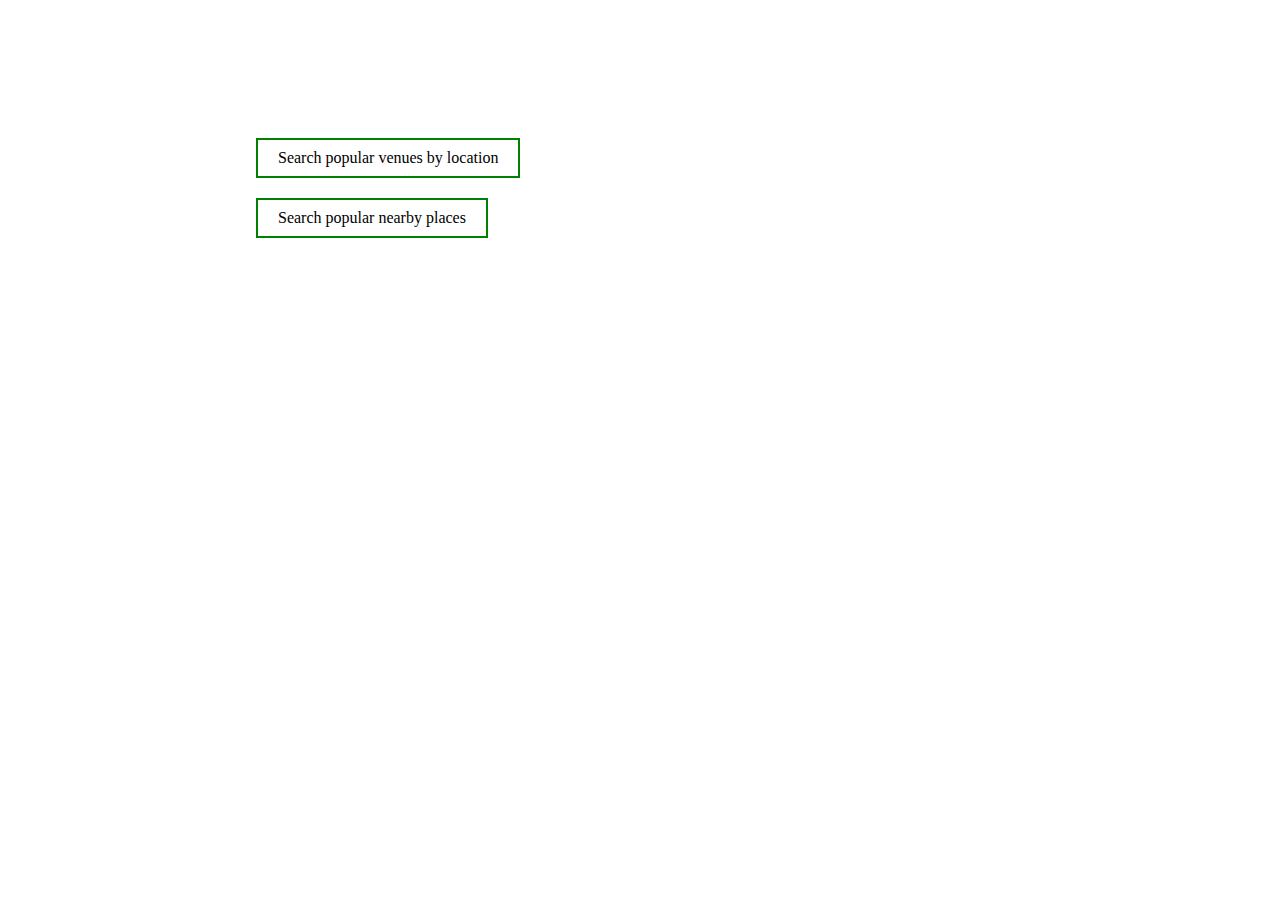
<file: Popular venues by location feature/index.html>
<!DOCTYPE html>
<html>

<head>
    <meta charset="utf-8">
    <title>Popular venues by location</title>
    <style>
        a:link,
        a:visited {
            background-color: white;
            color: black;
            border: 2px solid green;
            padding: 10px 20px;
            text-align: center;
            text-decoration: none;
            display: inline-block;
        }

        a:hover,
        a:active {
            background-color: green;
            color: white;
        }

        .center {
            margin: auto;
            width: 60%;
            padding: 10px;
        }
        .container1{
            margin-top: 10%;
        }
    </style>
    <link rel="stylesheet" type="text/css" href="reset.css" />
    <link rel="stylesheet" type="text/css" href="style.css" />
    <link href="https://fonts.googleapis.com/css?family=Montserrat" rel="stylesheet">
    <link href="https://fonts.googleapis.com/css?family=Source+Sans+Pro|Work+Sans" rel="stylesheet">
</head>

<body>
<div class="container1">
    <div class="center">
        <a href="/VenueByLocation.html">Search popular venues by location</a>
    </div>
    <div class="center">
        <a href="/NearbyPlaces.html">Search popular nearby places</a>
    </div>
</div>
</body>

</html>
</file>
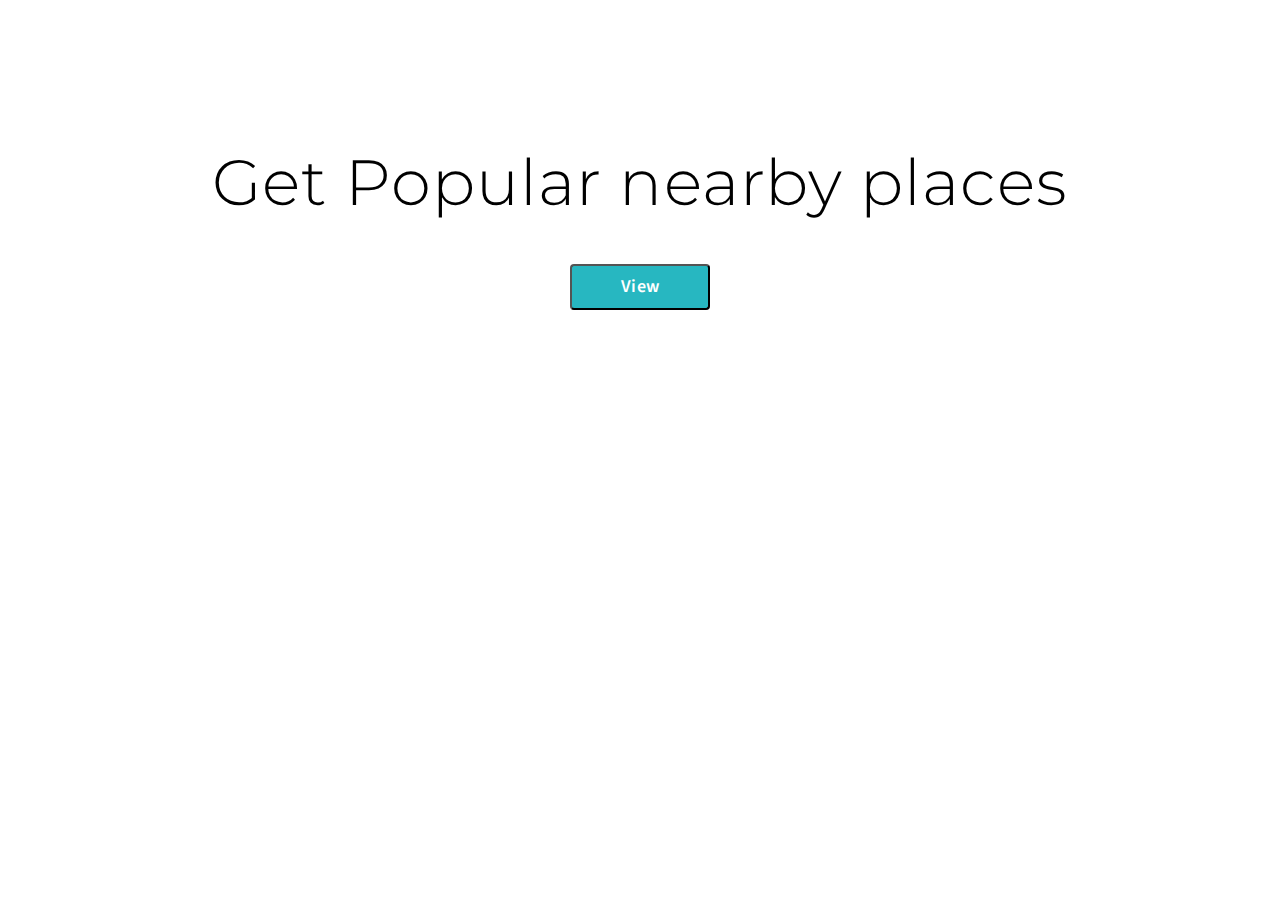
<file: Popular venues by location feature/NearbyPlaces.html>
<!DOCTYPE html>
<html>

<head>
    <meta charset="utf-8">
    <title>Popular nearby places</title>
    <link rel="stylesheet" type="text/css" href="reset.css" />
    <link rel="stylesheet" type="text/css" href="style.css" />
    <link href="https://fonts.googleapis.com/css?family=Montserrat" rel="stylesheet">
    <link href="https://fonts.googleapis.com/css?family=Source+Sans+Pro|Work+Sans" rel="stylesheet">
</head>

<body>
    <main>
        <h1>Get Popular nearby places</h1>
        <form autocomplete="off">
            <button id="button" type="submit">View</button>
        </form>
    </main>
    <div class="container">
        <div id="destination">

        </div>
        <div class="sectiontitle">
            <h2>TOP ATTRACTIONS</h2>
        </div>
        <section id="venues">
            <div>
                <div class="venue" id="venue1">

                </div>
                <div class="venue" id="venue2">

                </div>
            </div>
            <div>
                <div class="venue" id="venue3">

                </div>
                <div class="venue" id="venue4">

                </div>
            </div>
        </section>
        <footer>
        </footer>

    </div>
    <script src="https://code.jquery.com/jquery-3.2.1.min.js"
        integrity="sha256-hwg4gsxgFZhOsEEamdOYGBf13FyQuiTwlAQgxVSNgt4=" crossorigin="anonymous"></script>
    <script src="helpers2.js"></script>
    <script src="main2.js"></script>
</body>

</html>
</file>
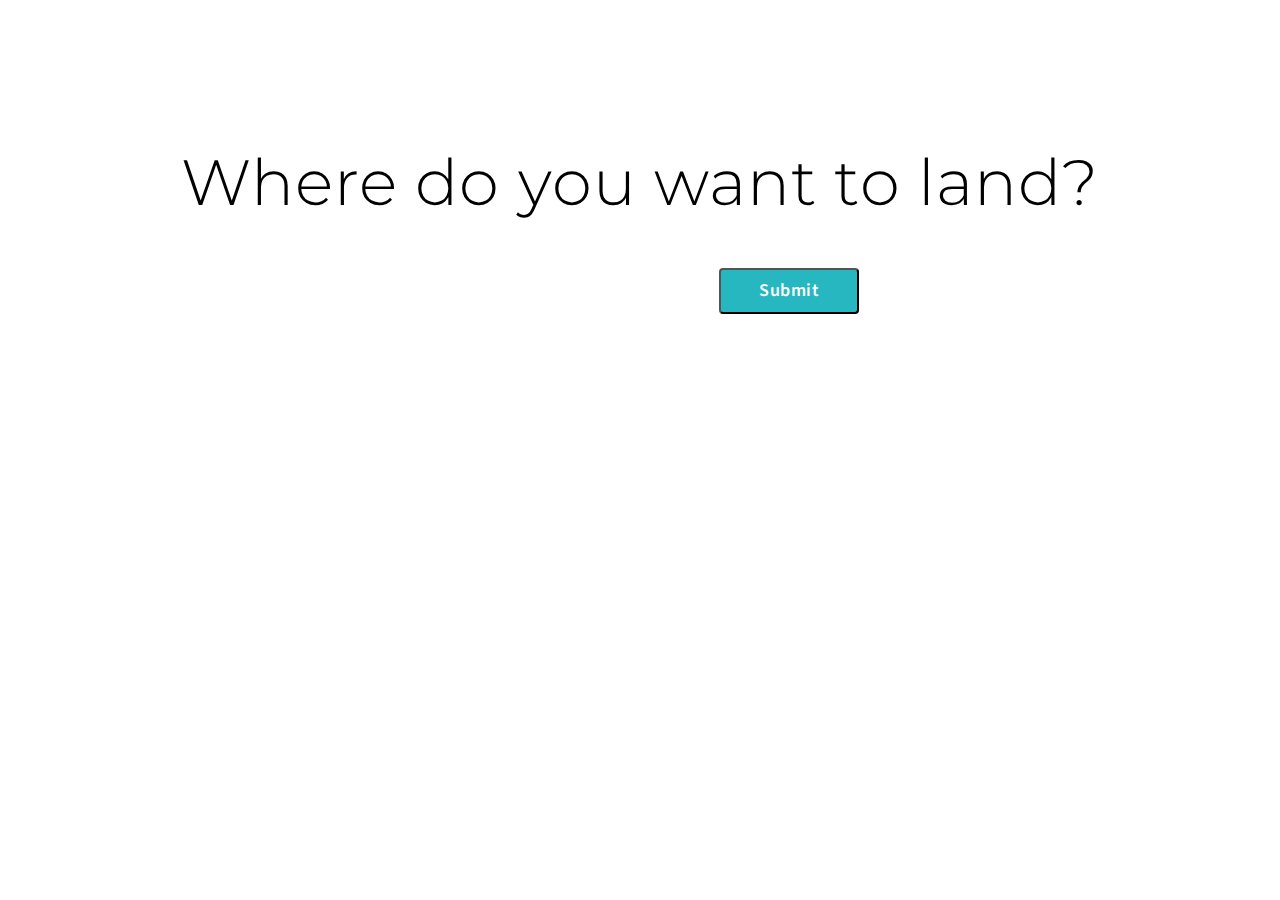
<file: Popular venues by location feature/VenueByLocation.html>
<!DOCTYPE html>
<html>

<head>
    <meta charset="utf-8">
    <title>Popular venues by location</title>
    <link rel="stylesheet" type="text/css" href="reset.css" />
    <link rel="stylesheet" type="text/css" href="style.css" />
    <link href="https://fonts.googleapis.com/css?family=Montserrat" rel="stylesheet">
    <link href="https://fonts.googleapis.com/css?family=Source+Sans+Pro|Work+Sans" rel="stylesheet">
</head>

<body>
    <main>
        <h1>Where do you want to land?</h1>
        <form autocomplete="off">
            <input type="text" id="city">
            <button id="button" type="submit">Submit</button>
        </form>
    </main>
    <div class="container">
        <div id="destination">

        </div>

        <div class="sectiontitle">
            <h2>TOP ATTRACTIONS</h2>
        </div>
        <section id="venues">
            <div>
                <div class="venue" id="venue1">

                </div>
                <div class="venue" id="venue2">

                </div>
            </div>
            <div>
                <div class="venue" id="venue3">

                </div>
                <div class="venue" id="venue4">

                </div>
            </div>
        </section>
        <footer>
        </footer>

    </div>
    <script src="https://code.jquery.com/jquery-3.2.1.min.js"
        integrity="sha256-hwg4gsxgFZhOsEEamdOYGBf13FyQuiTwlAQgxVSNgt4=" crossorigin="anonymous"></script>
    <script src="helpers.js"></script>
    <script src="main.js"></script>
</body>

</html>
</file>
<file: Popular venues by location feature/style.css>
.logo {
  padding: 10px;
}

main {
  margin: 0px auto 50px auto;
  text-align: center;
  background-image: url('https://content.codecademy.com/courses/intermediate-javascript-requests/wanderlust/background_photo_desktop.jpg');
  background-size: cover;
  text-align: center;
}

h1 {
  padding-top: 150px;
  font-family: Montserrat;
  font-size: 64px;
  font-weight: 300;
  letter-spacing: 1.1px;
  text-align: center;
  color: #000000;
  margin: auto;
}

h3 {
  font-family: Work Sans;
  font-weight: 500;
  line-height: 1.29;
  color: #27c19e;
  padding-left: 5px
}

p {
  font-family: Work Sans;
  font-size: 14px;
  font-weight: 300;
  line-height: 1.36;
  text-align: left;
  color: #4a4a4a;
  padding-left: 5px;
}

form {
  margin-top: 50px;
  height: 100px;
}

footer {
  display: flex;
  align-items: center;
  height: 50px;
}

.weather h2 {
  position: relative;
  padding: 5px;
}

.container {
  max-width: 900px;
  margin: auto;
  visibility: hidden;
}

.weather h2 {
  font-family: Montserrat;
  font-size: 18px;
  line-height: 0.78;
  text-align: left;
  color: #4a4a4a;
}

.weather {
  width: 200px;
  height: 260px;
  padding: 20px;
  box-shadow: 0 2px 4px 0 rgba(0, 0, 0, 0.5);
}

.weathericon {
  width: 150px;
  height: 150px;
}

.venue {
  width: 275px;
  padding: 20px;
  box-shadow: 0 2px 4px 0 rgba(0, 0, 0, 0.5);
}

.venueimage {
  margin-top: 20px;
}

#venues h2 {
  font-family: Work Sans;
  font-size: 22px;
  font-weight: 600;
  line-height: 0.77;
  text-align: center;
  padding-top: 5px;
}

#destination {
  font-family: Montserrat;
  font-size: 30px;
  font-weight: 600;
  letter-spacing: 0.9px;
  text-align: left;
  color: #27b7c1;
}

.sectiontitle {
  width: 300px;
  align-items: center;
}

.sectiontitle h2 {
  font-family: Montserrat;
  font-size: 22px;
  font-weight: 300;
  letter-spacing: 3.4px;
  text-align: left;
  color: #4a4a4a;
}

#venues {
  display: flex;
  justify-content: space-around;
  min-height: 250px;
}

#weather {
  display: flex;
  justify-content: space-around;
  min-height: 150px;
}

#city {
  width: 286px;
  height: 46px;
  border-radius: 4px;
  border: solid 2.5px #ffffff;
  background-color: inherit;
  opacity: 0.73;
  font-family: Source Sans Pro;
  font-size: 18px;
  line-height: 1;
  letter-spacing: 0.4px;
  text-align: left;
  color: #000000;
}

#button {
  width: 140px;
  height: 46px;
  border-radius: 4px;
  background-color: #27b7c1;
  font-family: Source Sans Pro;
  font-size: 18px;
  font-weight: 600;
  line-height: 0.94;
  letter-spacing: 0.5px;
  text-align: center;
  color: #ffffff;
}

@media (max-width: 860px) {
  main {
    background-image: url('https://content.codecademy.com/courses/intermediate-javascript-requests/wanderlust/background_photo_moble.jpg');
  }

  h1 {
    padding-top: 80px;
    font-size: 32px;
  }

  form {
    margin-top: 30px;
    padding-bottom: 10px;
  }

  #venues, #weather {
    display: flex;
    flex-direction: column;
    align-items: center;
  }
  .venue, .weather {
    margin: 10px auto;
    display: flex;
    flex-direction: column;
    width: 80%;
    align-items: center;
  }

  .weather {
    padding: 10px 20px;
    height: 100%;
  }

  .sectiontitle, .sectiontitle h2, #destination {
    margin: auto;
    text-align: center;
  }
}
</file>
